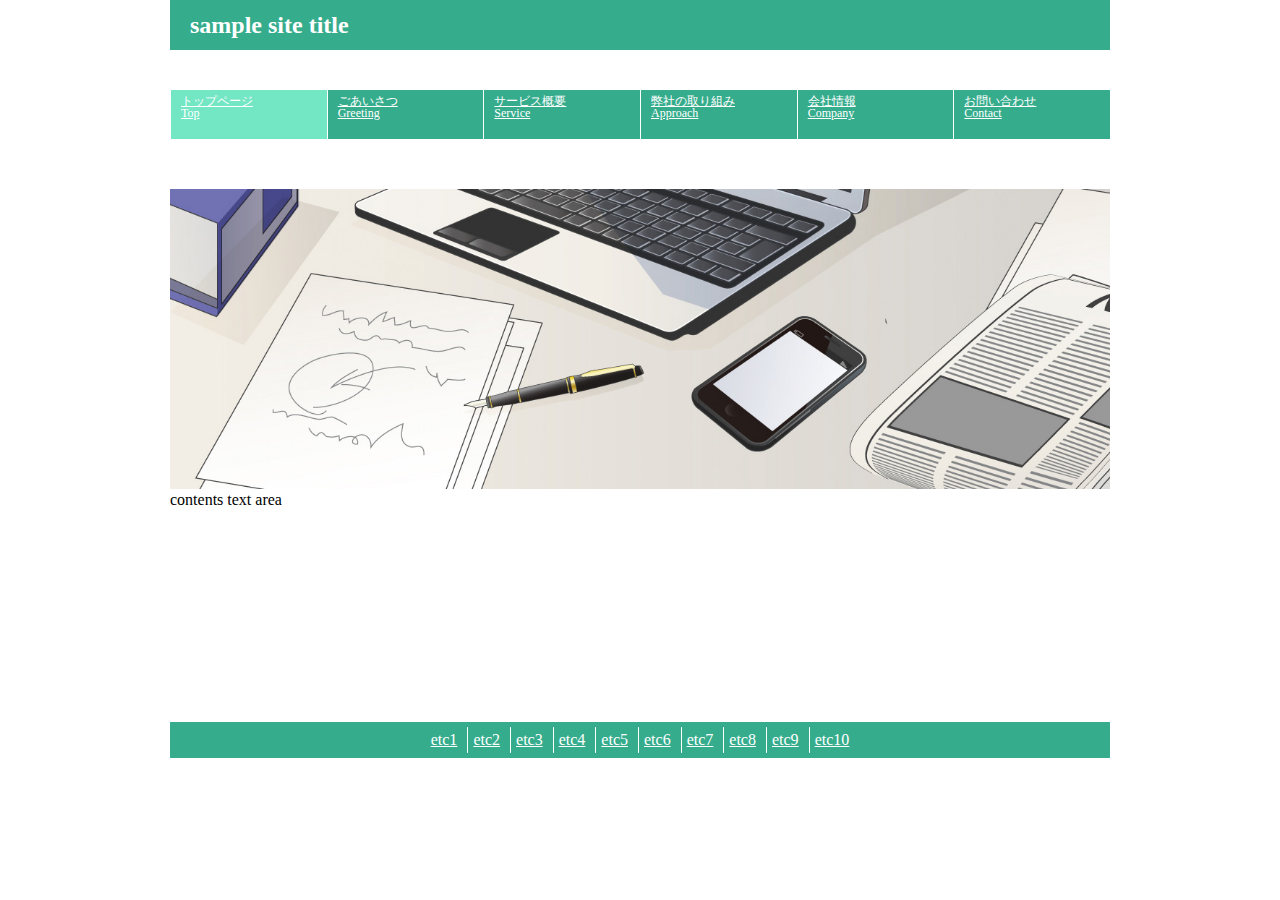
<file: index.html>
<!DOCTYPE html>
<html lang="ja">
<head>
    <meta charset="UTF-8">
    <meta name="viewport" content="width=device-width, user-scalable=yes, maximum-scale=1.0, minimum-scale=1.0">
    <title>Webデザイン教材</title>
    <link rel="stylesheet" href="css/html5reset-1.6.1.css">
    <link rel="stylesheet" href="css/01_basic.css">
</head>
<body>
  <h1 class="main-title">sample site title</h1>
 
  <ul class="top-navigation">
		<li class="active"><a href="index.html">トップページ<br><span>Top</span></a></li>
		<li><a href="greeting.html">ごあいさつ<br><span>Greeting</span></a></li>
		<li><a href="service.html">サービス概要<br><span>Service</span></a></li>
		<li><a href="approach.html">弊社の取り組み<br><span>Approach</span></a></li>
		<li><a href="company.html">会社情報<br><span>Company</span></a></li>
		<li><a href="contact.html">お問い合わせ<br><span>Contact</span></a></li>
	</ul>
	
	<div class="main-banner">
		<img src="images/mainImg.jpg" width="940" height="300" alt="">
	</div>
	
	<main class="main-contents">
	contents text area    
	</main>
	
	<footer>
	    <ul class="footer-menu">
	        <li><a href="etc1.html">etc1</a></li>
	        <li><a href="etc2.html">etc2</a></li>
	        <li><a href="etc3.html">etc3</a></li>
	        <li><a href="etc4.html">etc4</a></li>
	        <li><a href="etc5.html">etc5</a></li>
	        <li><a href="etc6.html">etc6</a></li>
	        <li><a href="etc7.html">etc7</a></li>
	        <li><a href="etc8.html">etc8</a></li>
	        <li><a href="etc9.html">etc9</a></li>
	        <li><a href="etc10.html">etc10</a></li>
	    </ul>
	</footer>
</body>
</html>
</file>
<file: css/01_basic.css>
.main-title{
    width: 940px;
    margin: 0 auto;
    margin-bottom:  40px;
    padding: 0 20px;
    box-sizing: border-box;
    background: #35ac8c;
    color: #fff;
    height: 50px;
    line-height: 50px;
    font-size: 24px;
}

.main-contents{
    width: 940px;
    min-height: 200px;
    margin: 0 auto;
    margin-bottom:  30px;
}


.top-navigation {
    margin: 0 auto;
    width: 940px;
    margin-bottom: 50px;
    display: flex;
}

.top-navigation li {
    list-style: none;
    width: 100%;
    background: #35ac8c;
}

.top-navigation a {
    font-size: 12px;
    display: block;
    padding: 5px 0 20px 10px;
    color: #fff;
    border-left: 1px solid #fff;
    box-sizing: border-box;
    width: 100%;
}

.top-navigation li.active a,
.top-navigation a:hover {
    background: #73e6c4;
}


.main-banner{
    width: 940px;
    margin: auto;
}
.main-banner img{
    max-width: 100%;
    height: auto;
}
footer{
     width: 940px;
    margin: 0 auto;
}

/* モニター幅960px以下 */

@media only screen and (max-width:960px) {
    
    .top-navigation {
        width: 100%;
        margin-bottom: 15px;
        flex-wrap: wrap;
    }
    .top-navigation a {
        width: 100%;
    }
    .top-navigation li {
        width: 33.3%;
        margin-bottom: 1px;
    }
    
    .main-banner{
        width: 100%;
        margin: auto;
    }
    
    footer{
         width: 100%;
        margin: 0 auto;
    }
    .footer-menu{
    flex-wrap: wrap;
    }
}


/* モニタ480px以下 */

@media only screen and (max-width:480px) {
    
    .top-navigation li {
        width: 50%;
    }
}


.footer-menu a{
    color: #fff;
}
.footer-menu{
    display: flex;
    justify-content: center;
    background: #35ac8c;
    padding: 5px
}
.footer-menu li{
    list-style: none;
    margin: 0;
    padding: 5px;
}
.footer-menu li+li{
    margin-left: 5px;
    border-left: 1px solid #fff;
}
</file>
